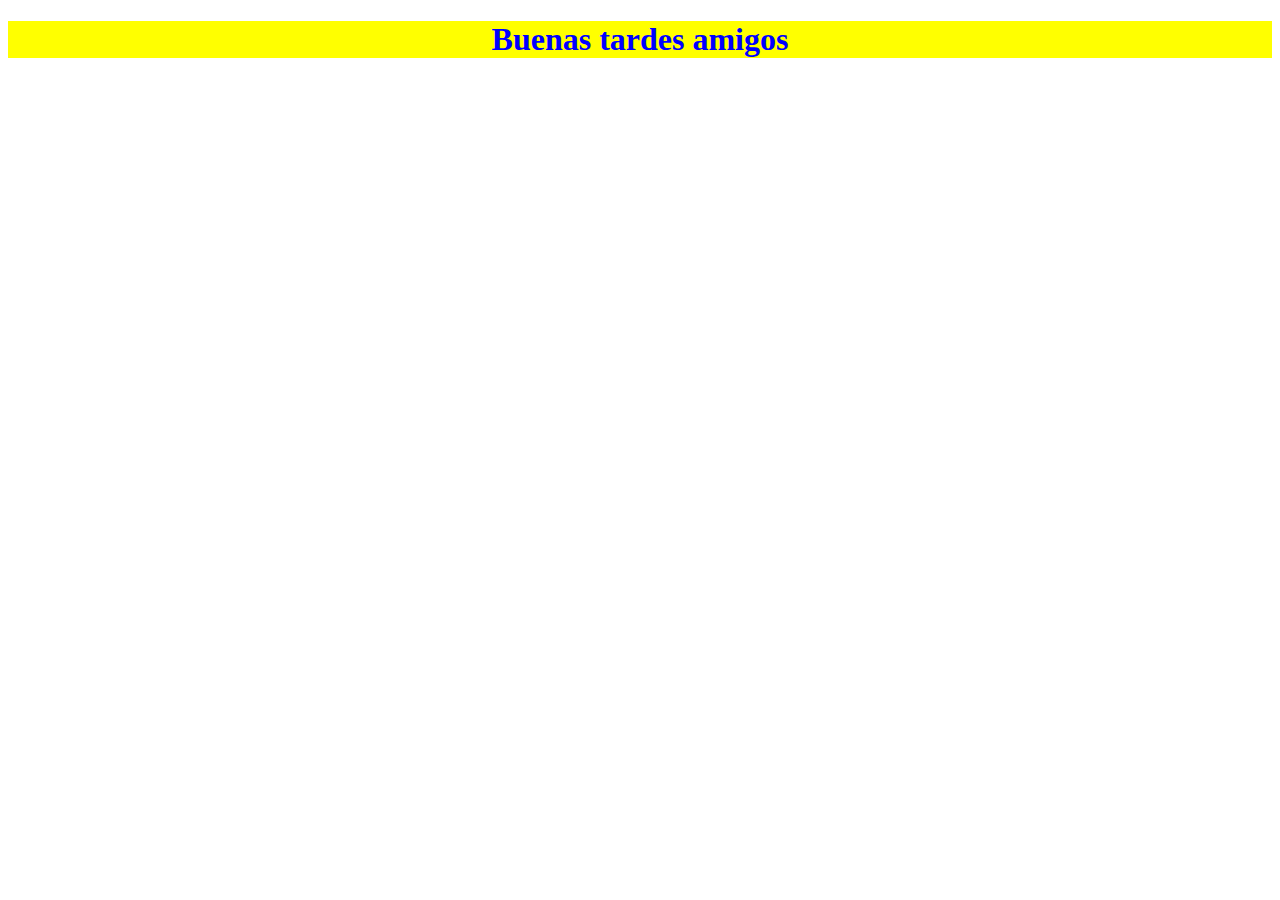
<file: index.html>
<!DOCTYPE html>
<html lang="en">
<head>
    <meta charset="UTF-8">
    <meta name="viewport" content="width=device-width, initial-scale=1.0">
    <title>GIT</title>
    <link rel="stylesheet" href="style.css">
</head>
<body>
    <h1>Buenas tardes amigos</h1>
    <script src="mensaje.js"></script>
</body>
</html>
</file>
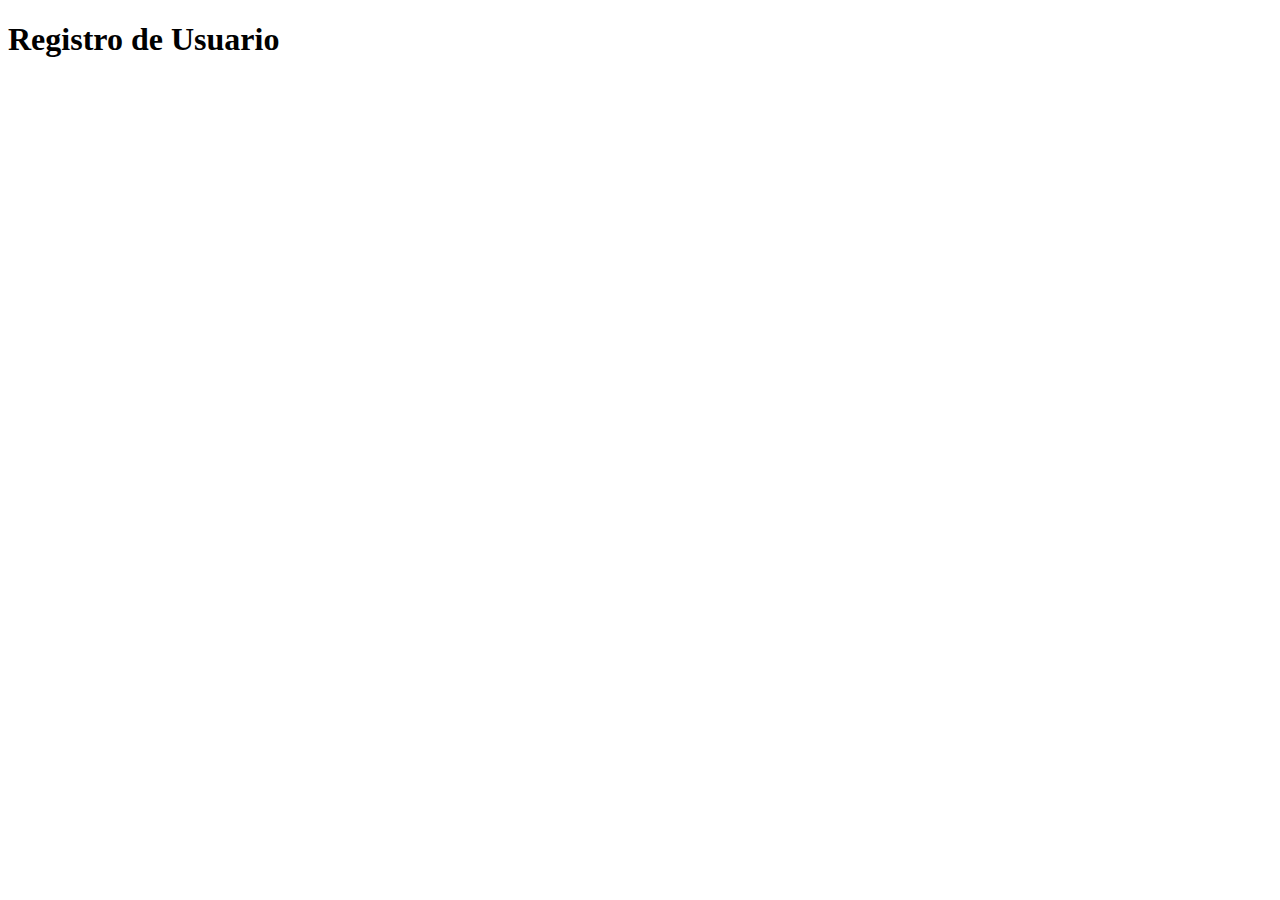
<file: register.html>
<!DOCTYPE html>
<html lang="en">
<head>
    <meta charset="UTF-8">
    <meta name="viewport" content="width=device-width, initial-scale=1.0">
    <title>Document</title>
</head>
<body>
    <h1>Registro de Usuario</h1>
    
</body>
</html>
</file>
<file: style.css>
h1 {
    color: blue;
    background-color: yellow;
    text-align: center;
}
</file>
